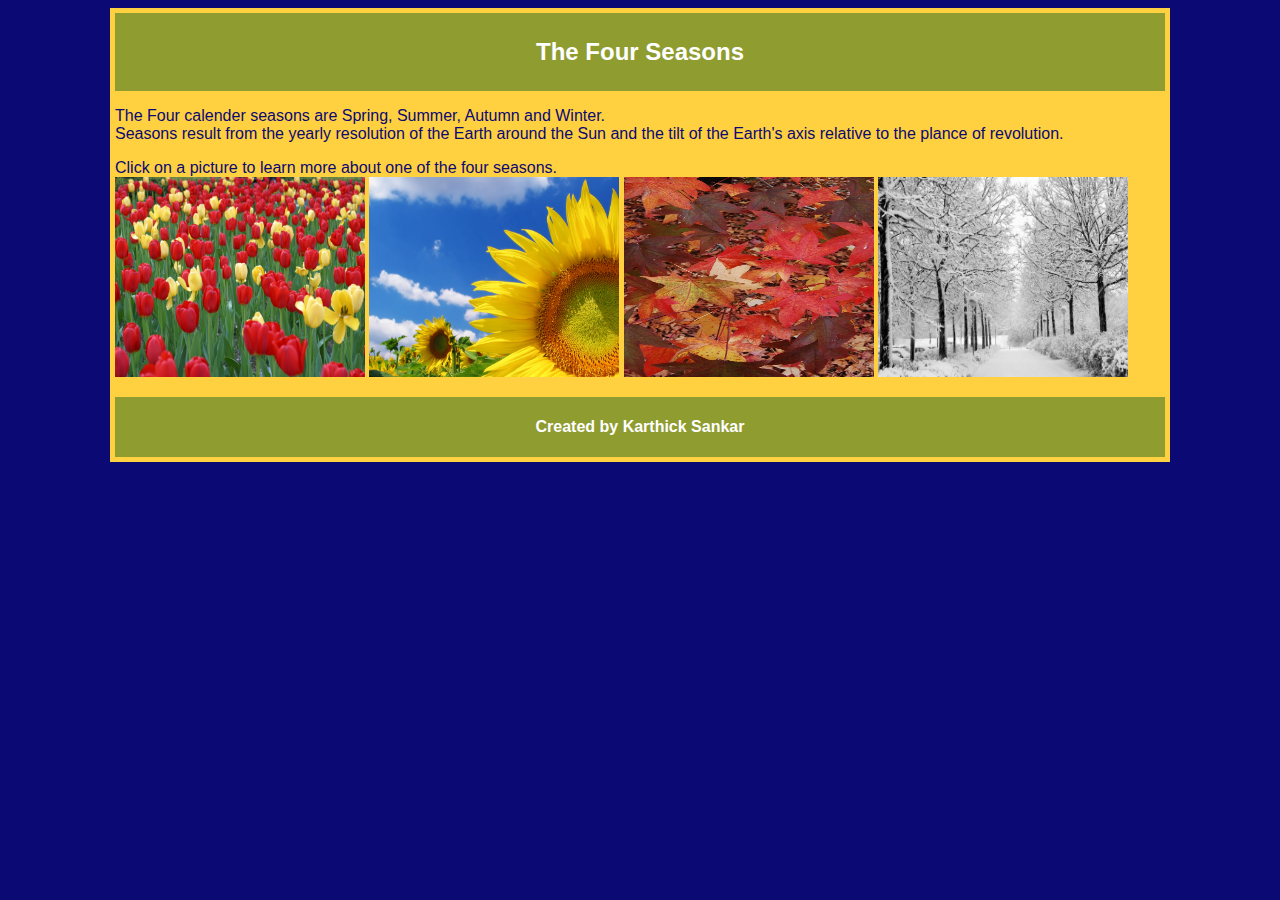
<file: index.html>
<!DOCTYPE html>
<html>
  <head>
    <meta charset="utf-8">
    <meta name="viewport" content="width=device-width">
    <title>Four Seasons Home Page-Karthick Sankar</title>
    <link href="style.css" rel="stylesheet" type="text/css" />
  </head>
  <body>
    <div id = "container">
     
      <div id = "header">
        <h2>The Four Seasons</h2>
        </div>
  <p>The Four calender seasons are Spring, Summer, Autumn and Winter.<br> Seasons result from the yearly resolution of the Earth around the Sun and the tilt of the Earth's axis relative to the plance of revolution.
  </p>
 
 <div id = "img">
<p>Click on a picture to learn more about one of the four seasons.<br>
 <a href = "spring.html" title = "Spring"><img src = "tulips.jpg" alt = "Spring" width= "250" height = "200"></a>
  <a href = "summer.html" title = "Summer"> <img src = "sunflower.jpg" alt = "Summer" width = "250" height = "200"></a>
   <a href = "autumn.html" title = "Autumn"><img src = "fall.jpg" alt = "Fall" width = "250" height = "200"></a>
   <a href = "winter.html"><img src = "winter.jpg" title = "Winter" alt = "Winter" width = "250" height = "200"></a>
   </p>
</div>

<div id = "footer">
  <footer>
    <p>Created by Karthick Sankar<p>

  </footer>
  </div>






</div>
  </body>
</html>
</file>
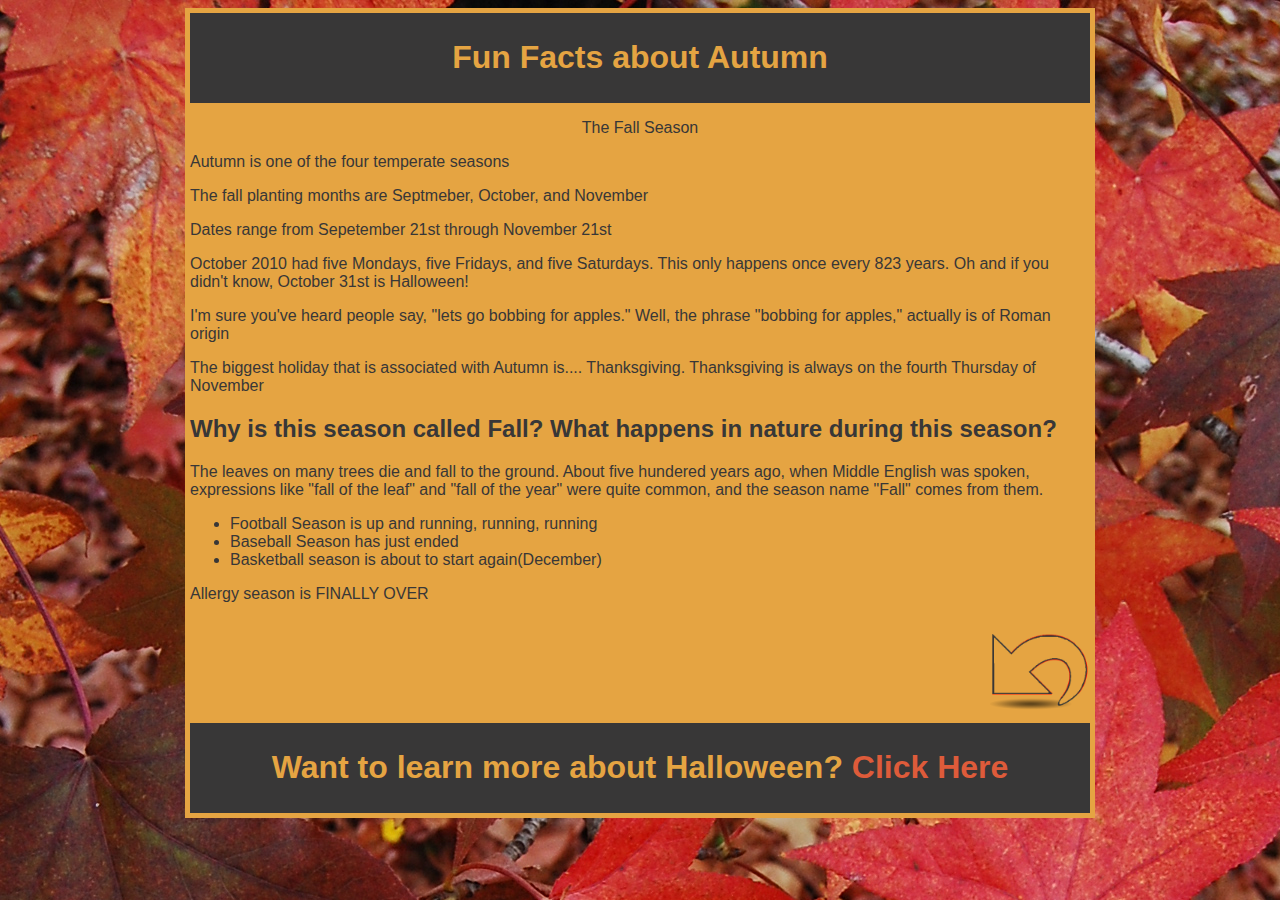
<file: autumn.html>
<!DOCTYPE html>
<html lang="en">
  <head>
    <meta charset="utf-8">
    <meta name="viewport" content="width=device-width">
    <title>Four Seasons Autumn Page-Karthick Sankar</title>
    <link href="autumn.css" rel="stylesheet" type="text/css" />
  </head>
  <body>
<div id = "container">
  <div id = "header">
    <h1>Fun Facts about Autumn</h1>
    </div>
<p style = "text-align: center;">The Fall Season</p>
<p>Autumn is one of the four temperate seasons</p>
<p>The fall planting months are Septmeber, October, and November</p>
<p>Dates range from Sepetember 21st through November 21st</p>
<p>October 2010 had five Mondays, five Fridays, and five Saturdays. This only happens once every 823 years. Oh and if you didn't know, October 31st is Halloween!</p>
<p>I'm sure you've heard people say, "lets go bobbing for apples." Well, the phrase "bobbing for apples," actually is of Roman origin</p>
<p>The biggest holiday that is associated with Autumn is.... Thanksgiving. Thanksgiving is always on the fourth Thursday of November</p>
<h2>Why is this season called Fall? What happens in nature during this season?</h2>
<p>The leaves on many trees die and fall to the ground. About five hundered years ago, when Middle English was spoken, expressions like "fall of the leaf" and "fall of the year" were quite common, and the season name "Fall" comes from them.</p>
<ul>
  <li>Football Season is up and running, running, running</li>
  <li>Baseball Season has just ended</li>
  <li>Basketball season is about to start again(December)</li>
</ul>

<p>Allergy season is FINALLY OVER</p>

<div id = "img">
  <a href = "index.html"><img src = "Autumnbutton.png" alt = "Autumn Back" height = "100" width = "100"></a>
  </div>


<div id = "footer">
  <footer>
    <h1>Want to learn more about Halloween?<a href = "halloween.html"> Click Here</a></h1>
  </footer>
  </div>






</div>
  </body>
  </html>
</file>
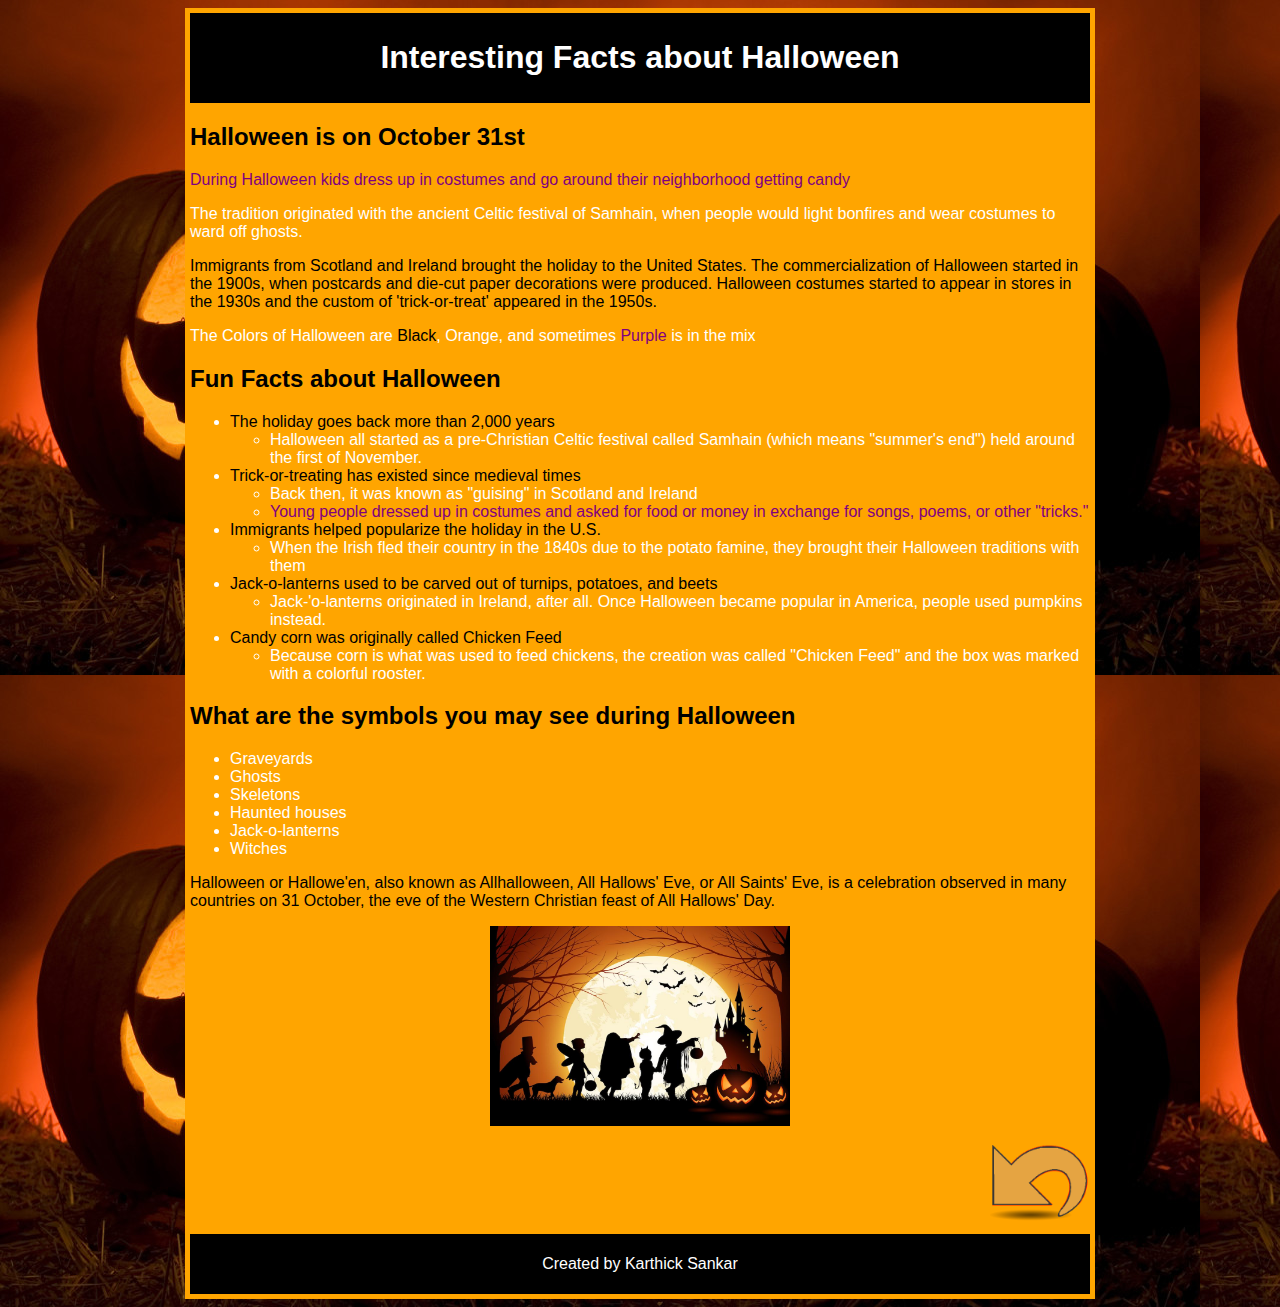
<file: halloween.html>
<!DOCTYPE html>
<html lang="en">
  <head>
    <meta charset="utf-8">
    <meta name="viewport" content="width=device-width">
    <title>Four Seasons Labor Halloween Page-Karthick Sankar</title>
    <link href="halloween.css" rel="stylesheet" type="text/css" />
  </head>
  <body>
    <div id = "container">
      <div id = "header">
        <h1>Interesting Facts about Halloween</h1>
        </div>
    <h2>Halloween is on October 31st</h2>
    <p style = "color: purple;">During Halloween kids dress up in costumes and go around their neighborhood getting candy</p>
    <p>The tradition originated with the ancient Celtic festival of Samhain, when people would light bonfires and wear costumes to ward off ghosts.</p>
    <p style = "color: black;">Immigrants from Scotland and Ireland brought the holiday to the United States. The commercialization of Halloween started in the 1900s, when postcards and die-cut paper decorations were produced. Halloween costumes started to appear in stores in the 1930s and the custom of 'trick-or-treat' appeared in the 1950s.</p>

    <p>The Colors of Halloween are <span style = "color: black">Black</span>, Orange, and sometimes <span style = "color: purple">Purple</span> is in the mix</p>

    <h2>Fun Facts about Halloween</h2>

    <ul>
      <li><span style = "color: black;">The holiday goes back more than 2,000 years</span>
        <ul>
          <li>Halloween all started as a pre-Christian Celtic festival called Samhain (which means "summer's end") held around the first of November.</li>
          </ul>
      <li><span style = "color:black;">Trick-or-treating has existed since medieval times</span>
        <ul>
          <li>Back then, it was known as "guising" in Scotland and Ireland</li>
          <li><span style = "color: purple;">Young people dressed up in costumes and asked for food or money in exchange for songs, poems, or other "tricks."</span></li>
          </ul>
      <li><span style = "color: black;"> Immigrants helped popularize the holiday in the U.S.</span>
        <ul>
          <li>When the Irish fled their country in the 1840s due to the potato famine, they brought their Halloween traditions with them</li>
          </ul>
      <li><span style = "color: black;">Jack-o-lanterns used to be carved out of turnips, potatoes, and beets</span>
        <ul>
          <li>Jack-'o-lanterns originated in Ireland, after all. Once Halloween became popular in America, people used pumpkins instead.</li>
          </ul>
      <li><span style = "color:black;">Candy corn was originally called Chicken Feed</span>
        <ul>
          <li>Because corn is what was used to feed chickens, the creation was called "Chicken Feed" and the box was marked with a colorful rooster.</li>
        </ul>
    </ul>

    <h2>What are the symbols you may see during Halloween</h2>
    <ul>
      <li>Graveyards</li>
      <li>Ghosts</li>
      <li>Skeletons</li>
      <li>Haunted houses</li>
      <li>Jack-o-lanterns</li>
      <li>Witches</li>
      </ul>

      <p style = "color:black;">Halloween or Hallowe'en, also known as Allhalloween, All Hallows' Eve, or All Saints' Eve, is a celebration observed in many countries on 31 October, the eve of the Western Christian feast of All Hallows' Day.</p>


    <div id = "img2">
      <img src = "Halloween.jpg" alt = "Halloween Pic" height = "200" width = "300">
      </div>

    <div id = "img">
      <a href = "index.html"><img src = "Autumnbutton.png" alt = "Autumn Back" height = "100" width = "100"></a>
      </div>

    <div id = "footer">
      <footer>
        <p>Created by Karthick Sankar</p>
      </footer>
      </div>







</div>
  </body>
  </html>
</file>
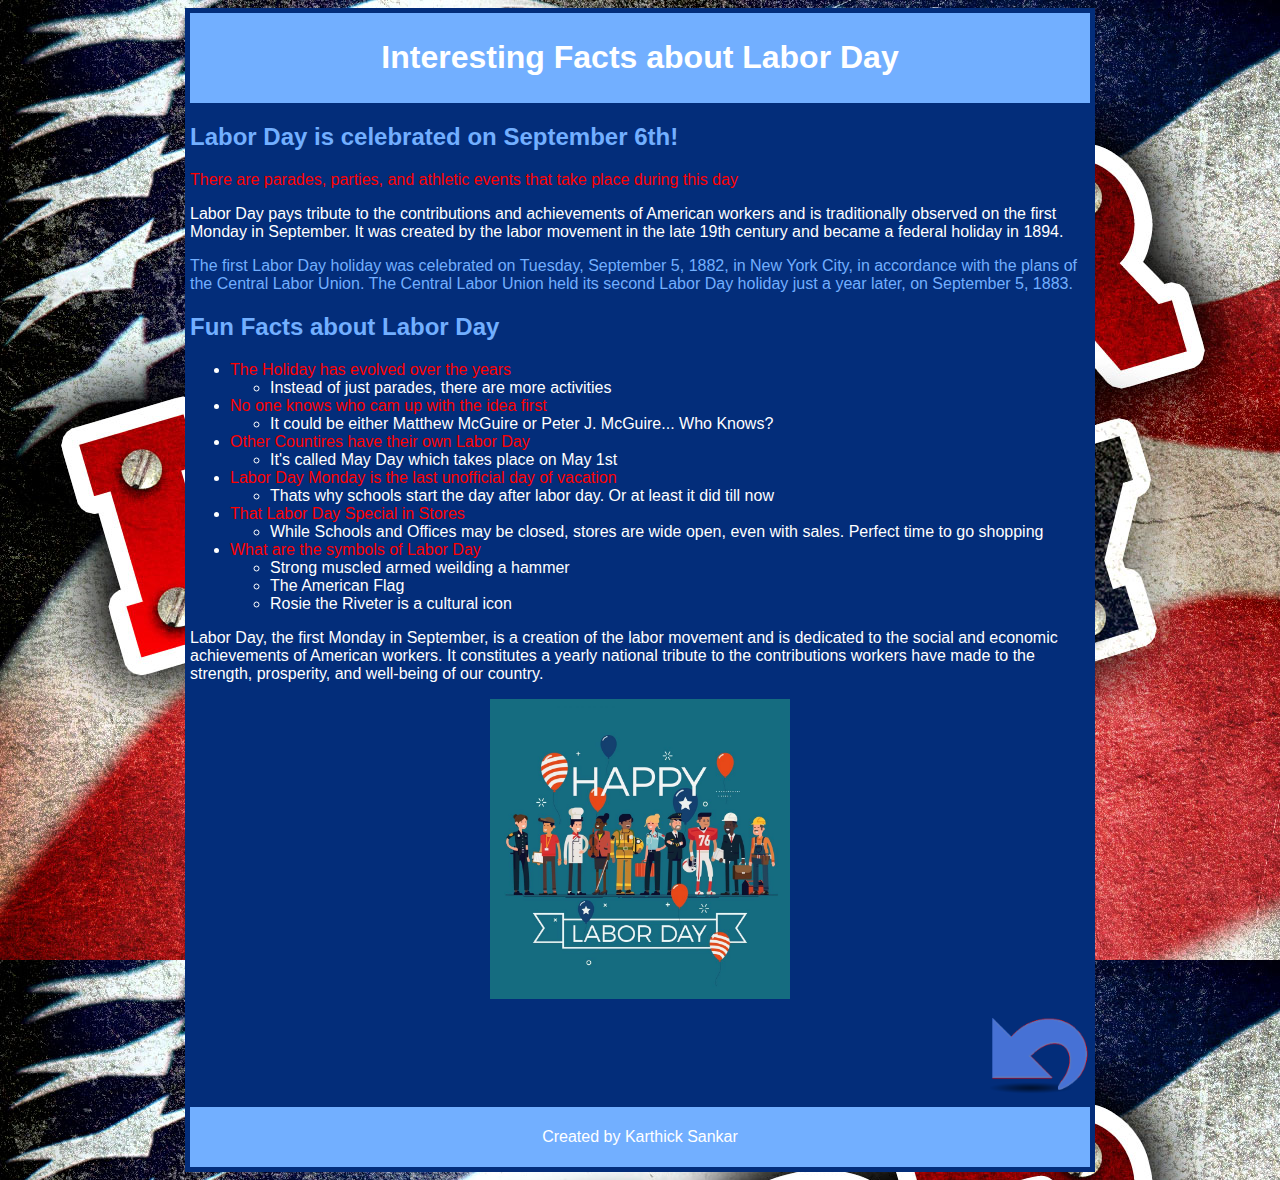
<file: laborday.html>
<!DOCTYPE html>
<html lang="en">
  <head>
    <meta charset="utf-8">
    <meta name="viewport" content="width=device-width">
    <title>Four Seasons Labor Day Page-Karthick Sankar</title>
    <link href="laborday.css" rel="stylesheet" type="text/css" />
  </head>
  <body>
<div id = "container">
  <div id = "header">
    <h1>Interesting Facts about Labor Day</h1>
    </div>
<h2>Labor Day is celebrated on September 6th!</h2>

<p style = "color: red;">There are parades, parties, and athletic events that take place during this day<p>

<p>Labor Day pays tribute to the contributions and achievements of American workers and is traditionally observed on the first Monday in September. It was created by the labor movement in the late 19th century and became a federal holiday in 1894.</p>

<p style="color:rgb(114, 175, 255);">The first Labor Day holiday was celebrated on Tuesday, September 5, 1882, in New York City, in accordance with the plans of the Central Labor Union. The Central Labor Union held its second Labor Day holiday just a year later, on September 5, 1883.</p>

<h2>Fun Facts about Labor Day</h2>

<ul>
  <li><span style = "color:red; ">The Holiday has evolved over the years</span>
      <ul>
        <li>Instead of just parades, there are more activities</li>
        </ul></li>
  <li><span style = "color:red; ">No one knows who cam up with the idea first</span>
      <ul>
        <li>It could be either Matthew McGuire or Peter J. McGuire... Who Knows?</li>
        </ul></li>
  <li><span style = "color:red; ">Other Countires have their own Labor Day</span>
      <ul>
        <li>It's called May Day which takes place on May 1st</li>
        </ul></li>
  <li><span style = "color:red; ">Labor Day Monday is the last unofficial day of vacation</span>
      <ul>
        <li>Thats why schools start the day after labor day. Or at least it did till now</li>
        </ul></li>
  <li><span style = "color:red; ">That Labor Day Special in Stores</span>
      <ul>
        <li>While Schools and Offices may be closed, stores are wide open, even with sales. Perfect time to go shopping</li>
        </ul></li>
  <li><span style = "color:red; ">What are the symbols of Labor Day</span>
      <ul>
        <li>Strong muscled armed weilding a hammer</li>
        <li>The American Flag</li>
        <li>Rosie the Riveter is a cultural icon</li>
        </ul></li>
</ul>

<p>Labor Day, the first Monday in September, is a creation of the labor movement and is dedicated to the social and economic achievements of American workers. It constitutes a yearly national tribute to the contributions workers have made to the strength, prosperity, and well-being of our country.</p>

<div id = "img2">
<img src = "labordayimage.jpg" alt = "Labor Day Picture" height = "300" width = "300"> 
</div>

<div id = "img">
  <a href = "index.html"><img src = "summerback.png" alt = "Labor Day Back" height = "100" width = "100"></a>
  </div>


<div id = "footer">
  <footer>
    <p>Created by Karthick Sankar</p>
  </footer>
  </div>


</div>
  </body>
  </html>
</file>
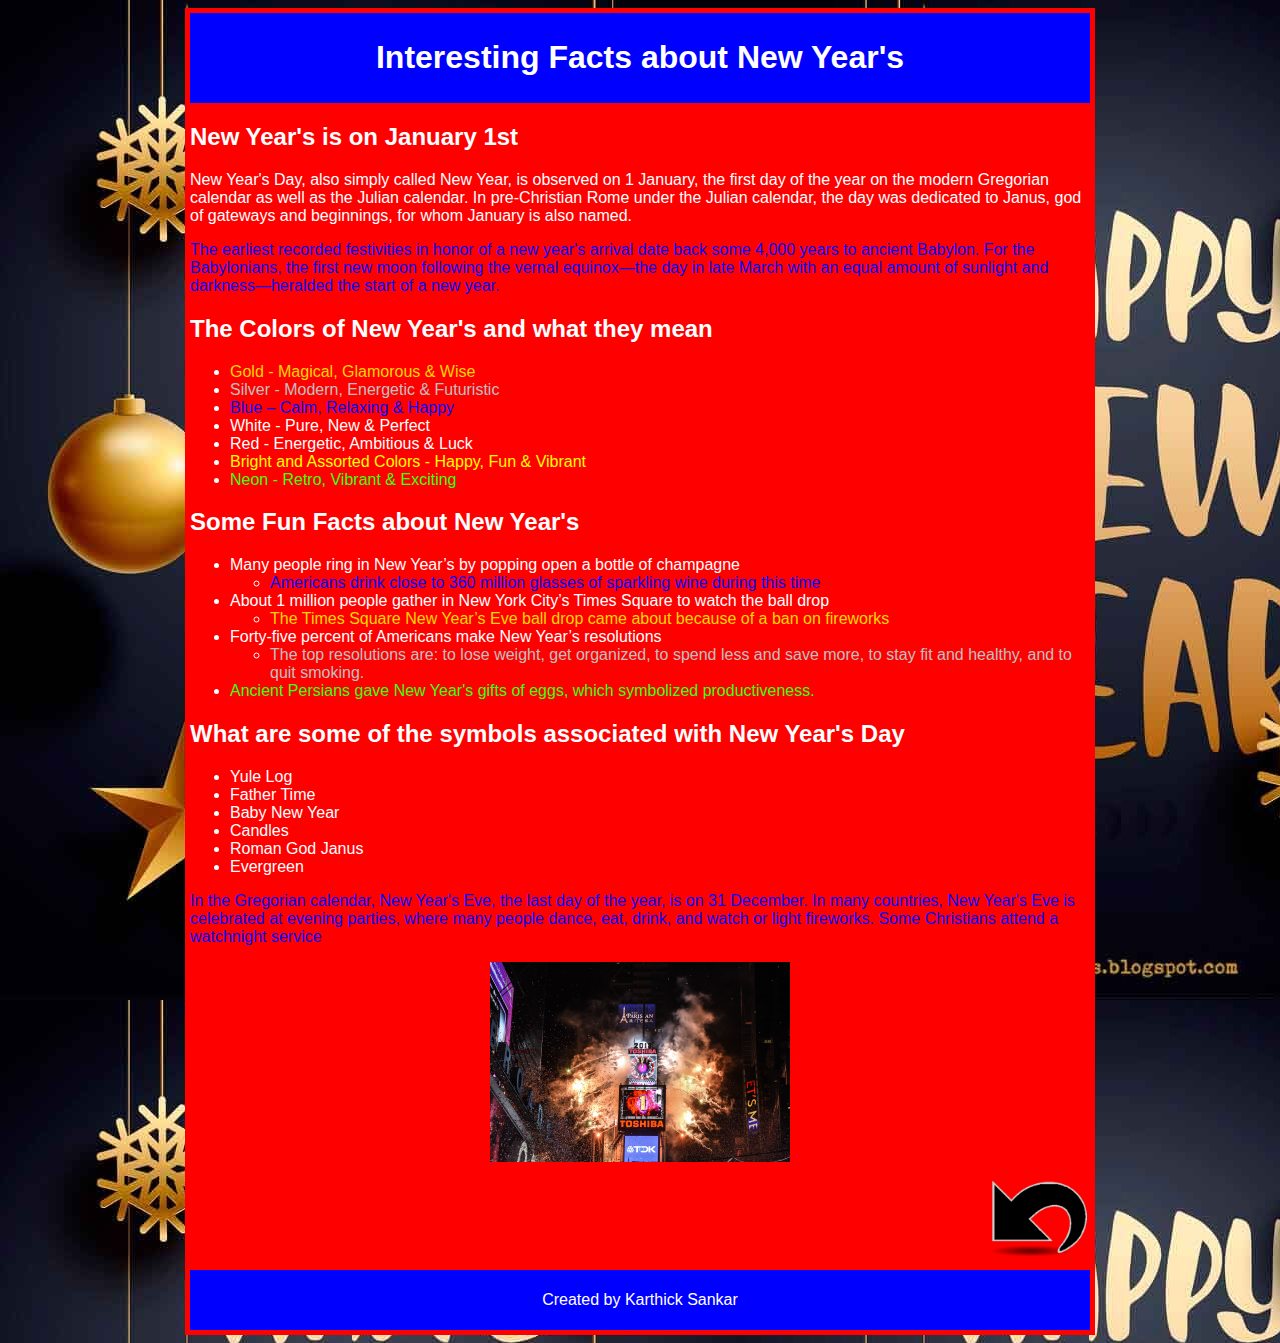
<file: newyears.html>
<!DOCTYPE html>
<html lang="en">
  <head>
    <meta charset="utf-8">
    <meta name="viewport" content="width=device-width">
    <title>Four Seasons Labor New Year's Page-Karthick Sankar</title>
    <link href="newyears.css" rel="stylesheet" type="text/css" />
  </head>
  <body>
    <div id = "container">
      <div id = "header">
        <h1>Interesting Facts about New Year's</h1>
      </div>
  <h2>New Year's is on January 1st</h2>
  <p style = "color:white;">New Year's Day, also simply called New Year, is observed on 1 January, the first day of the year on the modern Gregorian calendar as well as the Julian calendar. In pre-Christian Rome under the Julian calendar, the day was dedicated to Janus, god of gateways and beginnings, for whom January is also named.</p>
  <p style = "color:blue;">The earliest recorded festivities in honor of a new year's arrival date back some 4,000 years to ancient Babylon. For the Babylonians, the first new moon following the vernal equinox—the day in late March with an equal amount of sunlight and darkness—heralded the start of a new year.</p>

  <h2>The Colors of New Year's and what they mean</h2>
  <ul>
    <li><span style = "color: gold">Gold - Magical, Glamorous & Wise</span></li>
    <li><span style = "color:silver">Silver - Modern, Energetic & Futuristic</span></li>
    <li><span style = "color:blue">Blue – Calm, Relaxing & Happy</span></li>
    <li><span style = "color:white">White - Pure, New & Perfect</span></li>
    <li>Red - Energetic, Ambitious & Luck</li>
    <li><span style = "color:yellow">Bright and Assorted Colors - Happy, Fun & Vibrant</span></li>
    <li><span style = "color:#39ff14">Neon - Retro, Vibrant & Exciting</span></li>
    </ul>

    <h2>Some Fun Facts about New Year's</h2>
    <ul>
      <li>Many people ring in New Year’s by popping open a bottle of champagne
        <ul>
          <li><span style = "color:blue;">Americans drink close to 360 million glasses of sparkling wine during this time</span></li>
        </ul>
        </li>
      <li>About 1 million people gather in New York City’s Times Square to watch the ball drop
        <ul>
          <li><span style = "color:gold">The Times Square New Year’s Eve ball drop came about because of a ban on fireworks</span></li>
        </ul>
        </li>
      <li>Forty-five percent of Americans make New Year’s resolutions
        <ul>
          <li><span style = "color:silver;">The top resolutions are: to lose weight, get organized, to spend less and save more, to stay fit and healthy, and to quit smoking.</span></li>
          </ul></li>
      <li><span style = "color:#39ff14;">Ancient Persians gave New Year's gifts of eggs, which symbolized productiveness.</span></li>
      </ul>

    <h2>What are some of the symbols associated with New Year's Day</h2>
      <ul>
        <li>Yule Log</li>
        <li>Father Time</li>
        <li>Baby New Year</li> 
        <li>Candles</li>
        <li>Roman God Janus</li>
        <li>Evergreen</li>
        </ul>
    
    <p style = "color:blue;">In the Gregorian calendar, New Year's Eve, the last day of the year, is on 31 December. In many countries, New Year's Eve is celebrated at evening parties, where many people dance, eat, drink, and watch or light fireworks. Some Christians attend a watchnight service</p>

    <div id = "img2">
      <img src = "balldrop.jpg" alt = "Ball Drop" height = "200" width = "300">
      </div>

    
    <div id = "img">
      <a href = "index.html"><img src = "winterbutton.png" alt = "Winter Back" height = "100" width = "100"></a>
      </div>


    <div id = "footer">
      <footer>
        <p>Created by Karthick Sankar</p>
      </footer>
      </div>



</div>
  </body>
  </html>
</file>
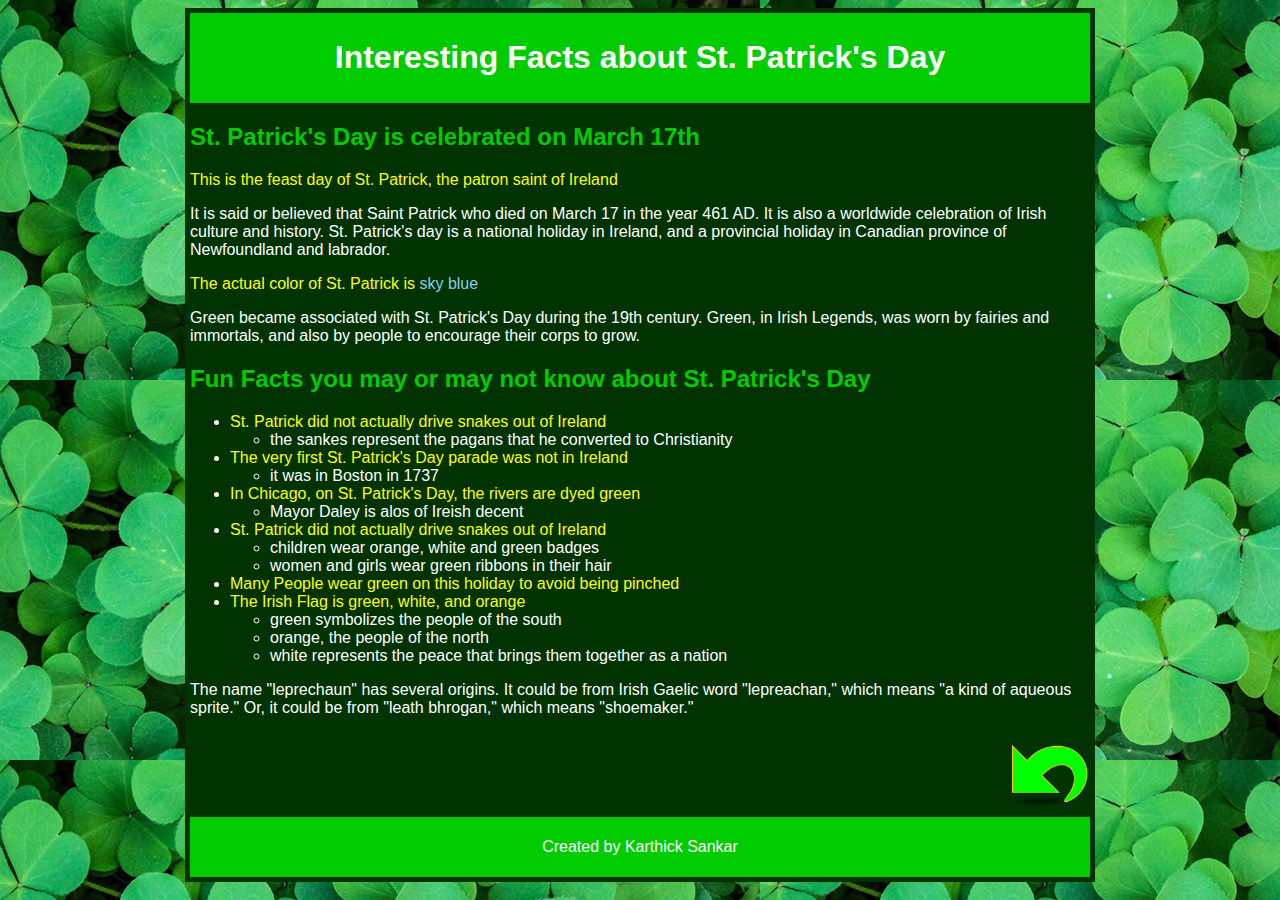
<file: patrick.html>
<!DOCTYPE html>
<html lang="en">
  <head>
    <meta charset="utf-8">
    <meta name="viewport" content="width=device-width">
    <title>Four Seasons St. Patrick Page-Karthick Sankar</title>
    <link href="patrick.css" rel="stylesheet" type="text/css" />
  </head>
  <body>
<div id = "container">
  <div id = "header">
    <h1>Interesting Facts about St. Patrick's Day</h1>
    </div>
  <h2>St. Patrick's Day is celebrated on March 17th</h2>  

  <p style="color:yellow;">This is the feast day of St. Patrick, the patron saint of Ireland</p>

  <p>It is said or believed that Saint Patrick who died on March 17 in the year 461 AD. It is also a worldwide celebration of Irish culture and history. St. Patrick's day is a national holiday in Ireland, and a provincial holiday in Canadian province of Newfoundland and labrador.</p>

  <p style="color:yellow;">The actual color of St. Patrick is <span style = "color:#87ceeb ">sky</span> <span style = "color:#87ceeb ">blue</span></p>

  <p>Green became associated with St. Patrick's Day during the 19th century. Green, in Irish Legends, was worn by fairies and immortals, and also by people to encourage their corps to grow.</p>

  <h2>Fun Facts you may or may not know about St. Patrick's Day</h2>

  <ul>
    <li><span style = "color:yellow; ">St. Patrick did not actually drive snakes out of Ireland</span>
      <ul>
        <li>the sankes represent the pagans that he converted to Christianity</li>
        </ul></li>
    <li><span style = "color:yellow; ">The very first St. Patrick's Day parade was not in Ireland</span>
      <ul>
        <li>it was in Boston in 1737</li>
        </ul></li>  
    <li><span style = "color:yellow; ">In Chicago, on St. Patrick's Day, the rivers are dyed green</span>
      <ul>
        <li>Mayor Daley is alos of Ireish decent</li>
        </ul></li>
    <li><span style = "color:yellow; ">St. Patrick did not actually drive snakes out of Ireland</span>
      <ul>
        <li>children wear orange, white and green badges</li>
        <li>women and girls wear green ribbons in their hair</li>
        </ul></li>
    <li><span style = "color:yellow; ">Many People wear green on this holiday to avoid being pinched</span></li>
    <li><span style = "color:yellow; ">The Irish Flag is green, white, and orange</span>
      <ul>
        <li>green symbolizes the people of the south</li>
        <li>orange, the people of the north</li>
        <li>white represents the peace that brings them together as a nation</li>
        </ul></li>
  </ul>

  <p>The name "leprechaun" has several origins. It could be from Irish Gaelic word "lepreachan," which means "a kind of aqueous sprite." Or, it could be from "leath bhrogan," which means "shoemaker."

    <div id = "img">
      <a href = "index.html"><img src = "StPatsBack.png" alt = "Pats Back" height = "80"></a>
    </div>

    <div id = "footer">
      <footer>
        <p>Created by Karthick Sankar</p>
      </footer>
      </div>


</div>
  </body>
  </html>
</file>
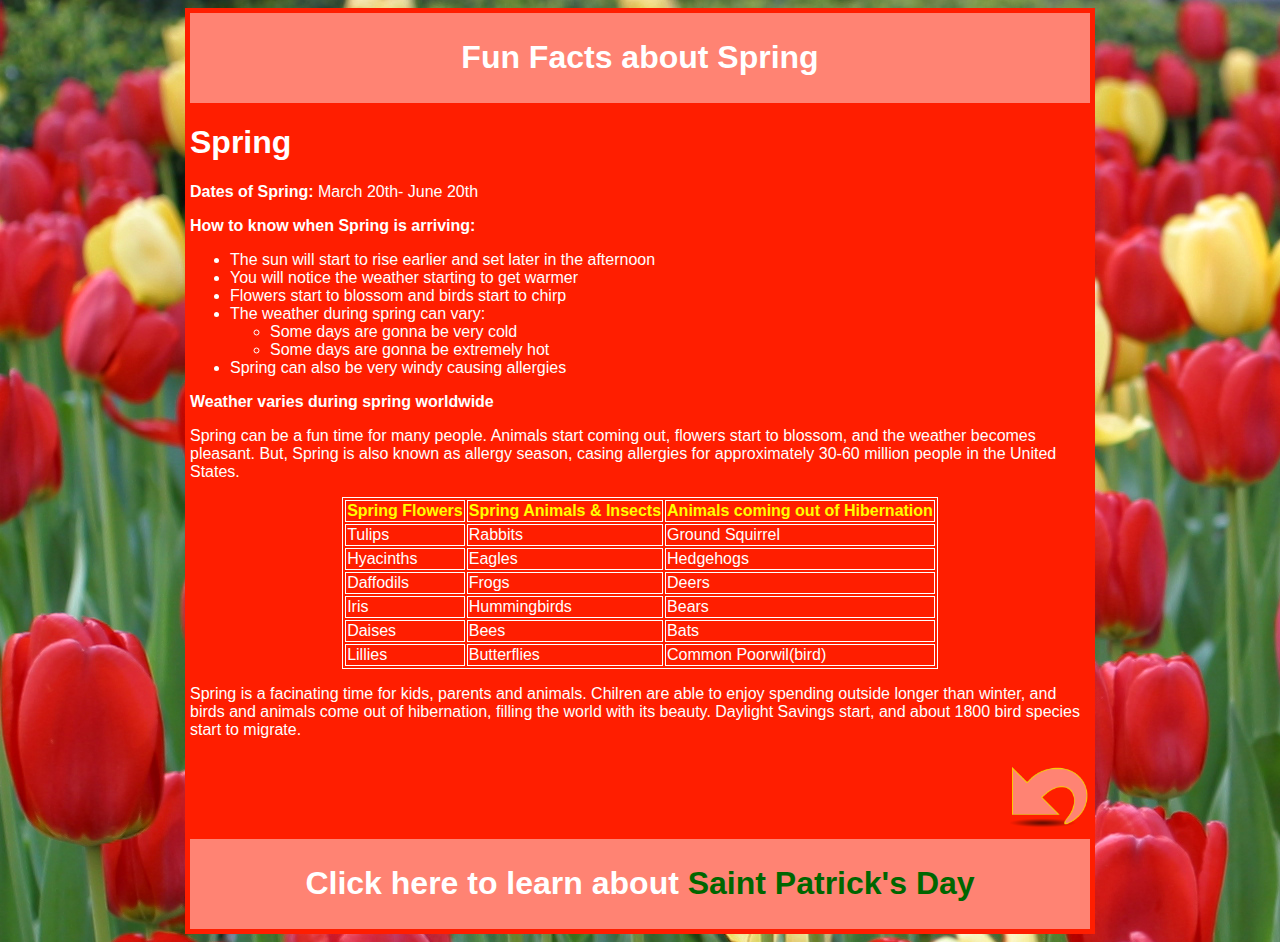
<file: spring.html>
<!DOCTYPE html>
<html lang="en">
  <head>
    <meta charset="utf-8">
    <meta name="viewport" content="width=device-width">
    <title>Four Seasons Spring Page-Karthick Sankar</title>
    <link href="spring.css" rel="stylesheet" type="text/css" />
  </head>
  <body>
    <div id = "container">
      <div id = "header">
        <h1>Fun Facts about Spring</h1>
        </div>
        <h1>Spring</h1>
        <p><strong>Dates of Spring:</strong> March 20th- June 20th</p>
        <p><strong>How to know when Spring is arriving:</strong></p>
        <ul>
          <li>The sun will start to rise earlier and set later in the afternoon</li>
          <li>You will notice the weather starting to get warmer</li>
          <li>Flowers start to blossom and birds start to chirp</li>
          <li>The weather during spring can vary:
            <ul>
              <li>Some days are gonna be very cold</li>
              <li>Some days are gonna be extremely hot</li>
              </ul></li>
          <li>Spring can also be very windy causing allergies</li>
          </ul>
        <p><strong>Weather varies during spring worldwide</strong></p>
        <p>Spring can be a fun time for many people. Animals start coming out, flowers start to blossom, and the weather becomes pleasant. But, Spring is also known as allergy season, casing allergies for approximately 30-60 million people in the United States.</p>
        
        
        <table class="center">
  <tr>
    <th>Spring Flowers</th>
    <th>Spring Animals & Insects</th>
    <th>Animals coming out of Hibernation</th>
  </tr>
  <tr>
    <td>Tulips</td>
    <td>Rabbits</td>
    <td>Ground Squirrel</td>
  </tr>
  <tr>
    <td>Hyacinths</td>
    <td>Eagles</td>
    <td>Hedgehogs</td>
  </tr>
  <tr>
    <td>Daffodils</td>
    <td>Frogs</td>
    <td>Deers</td>
  </tr>
  <tr>
    <td>Iris</td>
    <td>Hummingbirds</td>
    <td>Bears</td>
  </tr>
<tr>
<td>Daises</td>
<td>Bees</td>
<td>Bats</td>
</tr>
<tr>
<td>Lillies</td>
<td>Butterflies</td>
<td>Common Poorwil(bird)</td>
</tr>
</table>

    <p>Spring is a facinating time for kids, parents and animals. Chilren are able to enjoy spending outside longer than winter, and birds and animals come out of hibernation, filling the world with its beauty. Daylight Savings start, and about 1800 bird species start to migrate.</p>

<div id = "img">
    <a href = "index.html"><img src = "SpringBack.png" alt = "spring back"   height = "80"></a>
</div>
    <div id = "footer">
      <footer>
        <h1>Click here to learn about <a href = "patrick.html" style="text-decoration: none;">Saint Patrick's Day</a></h1>
</footer>
</div>







</div>
    </body>
    </html>
</file>
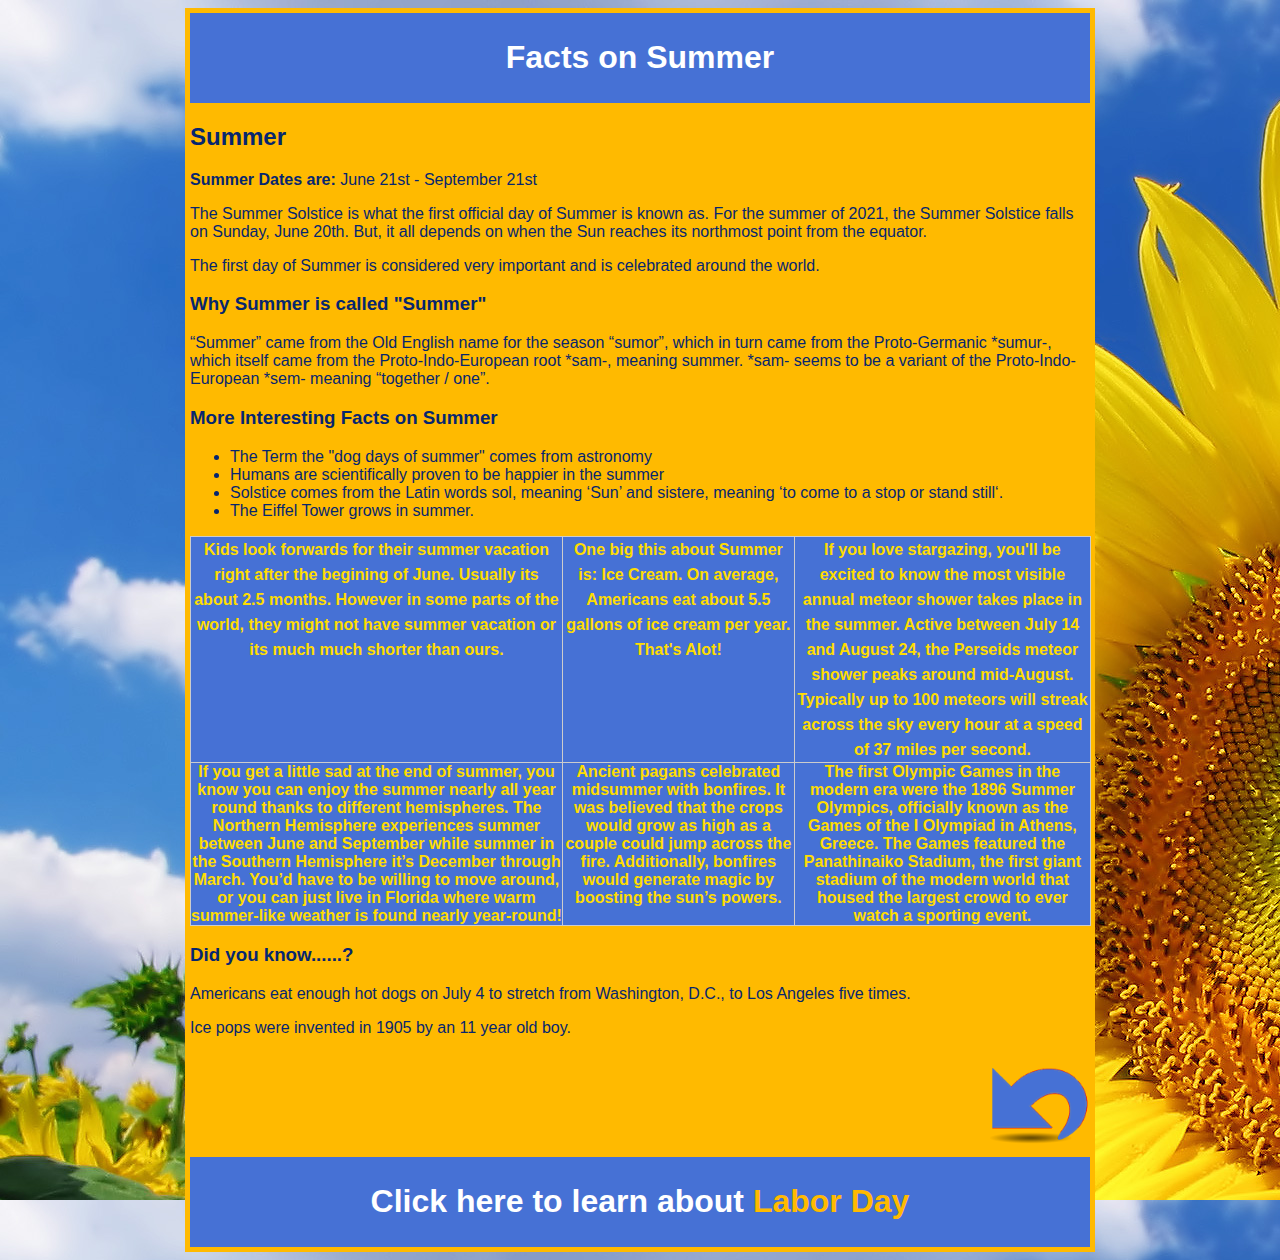
<file: summer.html>
<!DOCTYPE html>
<html lang="en">
  <head>
    <meta charset="utf-8">
    <meta name="viewport" content="width=device-width">
    <title>Four Seasons Summer Page-Karthick Sankar</title>
    <link href="summer.css" rel="stylesheet" type="text/css" />
  </head>
  <body>
    <div id = "container">
      <div id = "header">
        <h1>Facts on Summer</h1>
        </div>
      <h2>Summer</h2>
      <p><strong>Summer Dates are:</strong> June 21st - September 21st</p>
      <p>The Summer Solstice is what the first official day of Summer is known as. For the summer of 2021, the Summer Solstice falls on Sunday, June 20th. But, it all depends on when the Sun reaches its northmost point from the equator.</p>

      <p>The first day of Summer is considered very important and is celebrated around the world.</p> 
<!--New Heading-->
    <h3>Why Summer is called "Summer"</h3>
    <p>“Summer” came from the Old English name for the season “sumor”, which in turn came from the Proto-Germanic *sumur-, which itself came from the Proto-Indo-European root *sam-, meaning summer. *sam- seems to be a variant of the Proto-Indo-European *sem- meaning “together / one”.</p>
<!--More Facts-->
    <h3>More Interesting Facts on Summer</h3>
    <ul>
      <li>The Term the "dog days of summer" comes from astronomy</li>
      <li>Humans are scientifically proven to be happier in the summer</li>
      <li>Solstice comes from the Latin words sol, meaning ‘Sun’ and sistere, meaning ‘to come to a stop or stand still‘.</li>
      <li>The Eiffel Tower grows in summer. </li>
      </ul>


<div class="container2">
<div class="heading">

<div class = "col">Kids look forwards for their summer vacation right after the begining of June. Usually its about 2.5 months. However in some parts of the world, they might not have summer vacation or its much much shorter than ours.</div>

<div class= "col">One big this about Summer is: Ice Cream. On average, Americans eat about 5.5 gallons of ice cream per year. That's Alot!</div>

<div class= "col">If you love stargazing, you'll be excited to know the most visible annual meteor shower takes place in the summer. Active between July 14 and August 24, the Perseids meteor shower peaks around mid-August. Typically up to 100 meteors will streak across the sky every hour at a speed of 37 miles per second.</div>


</div>
<div class = "table-row">

  <div class = "col">If you get a little sad at the end of summer, you know you can enjoy the summer nearly all year round thanks to different hemispheres. The Northern Hemisphere experiences summer between June and September while summer in the Southern Hemisphere it’s December through March. You’d have to be willing to move around, or you can just live in Florida where warm summer-like weather is found nearly year-round!</div>

  <div class = "col">Ancient pagans celebrated midsummer with bonfires. It was believed that the crops would grow as high as a couple could jump across the fire. Additionally, bonfires would generate magic by boosting the sun’s powers.</div>

  <div class = "col">The first Olympic Games in the modern era were the 1896 Summer Olympics, officially known as the Games of the I Olympiad in Athens, Greece. The Games featured the Panathinaiko Stadium, the first giant stadium of the modern world that housed the largest crowd to ever watch a sporting event.</div>


</div>
</div>

<h3>Did you know......?</h3>
<p>Americans eat enough hot dogs on July 4 to stretch from Washington, D.C., to Los Angeles five times.</p>
<p>Ice pops were invented in 1905 by an 11 year old boy.</p>


<div id = "img">
<a href = "index.html"><img src = "summerback.png" alt = "Summer Back" height = "100" width = "100"></a>
</div>

<div id = "footer">
      <footer>
        <h1>Click here to learn about <a href = "laborday.html" style="text-decoration: none;">Labor Day</a></h1>
</footer>
</div>



</div>

  </body>
  </html>
</file>
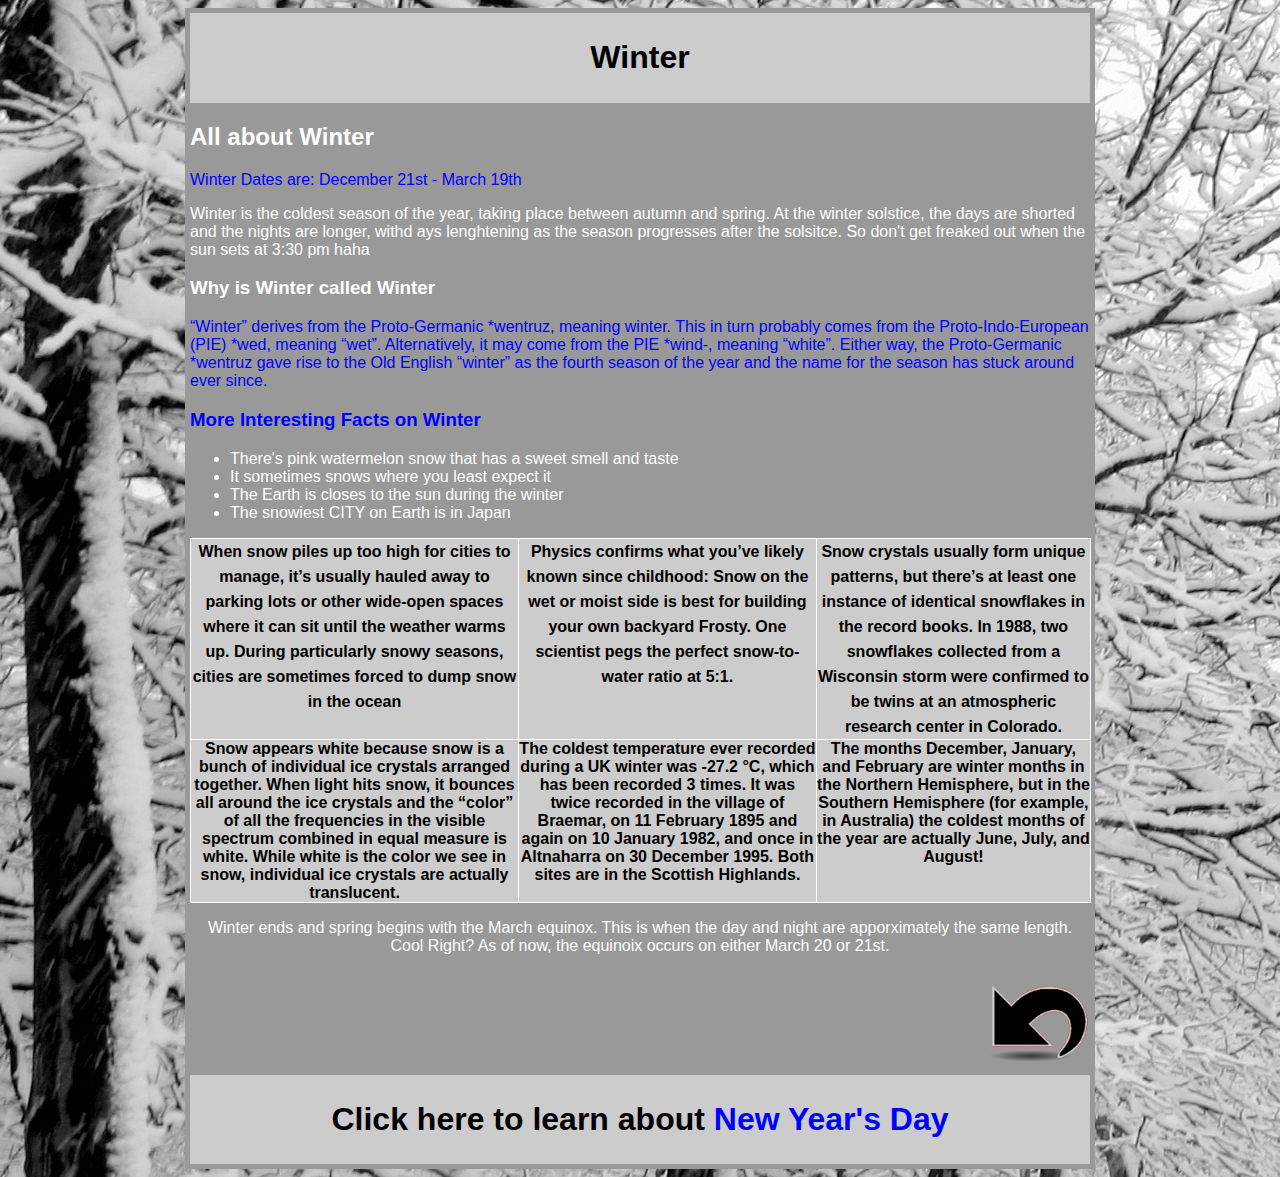
<file: winter.html>
<!DOCTYPE html>
<html lang="en">
  <head>
    <meta charset="utf-8">
    <meta name="viewport" content="width=device-width">
    <title>Four Seasons Winter Page-Karthick Sankar</title>
    <link href="winter.css" rel="stylesheet" type="text/css" />
  </head>
  <body>
<div id = "container">
  <div id = "header">
    <h1>Winter</h1>
    </div>
<h2>All about Winter</h2>

<p style = "color:blue;">Winter Dates are: December 21st - March 19th</p>
<p>Winter is the coldest season of the year, taking place between autumn and spring. At the winter solstice, the days are shorted and the nights are longer, withd ays lenghtening as the season progresses after the solsitce. So don't get freaked out when the sun sets at 3:30 pm haha</p>

<h3>Why is Winter called Winter</h3>
<p style = "color: blue;">“Winter” derives from the Proto-Germanic *wentruz, meaning winter.  This in turn probably comes from the Proto-Indo-European (PIE) *wed, meaning “wet”.  Alternatively, it may come from the PIE *wind-, meaning “white”.  Either way, the Proto-Germanic *wentruz gave rise to the Old English “winter” as the fourth season of the year and the name for the season has stuck around ever since.</p>

<h3><span style = "color:blue">More Interesting Facts on Winter</span></h3>
<ul>
  <li>There's pink watermelon snow that has a sweet smell and taste</li>
  <li>It sometimes snows where you least expect it</li>
  <li>The Earth is closes to the sun during the winter</li>
  <li>The snowiest CITY on Earth is in Japan</li>
</ul>

<div class="container2">
<div class="heading">

<div class = "col">When snow piles up too high for cities to manage, it’s usually hauled away to parking lots or other wide-open spaces where it can sit until the weather warms up. During particularly snowy seasons, cities are sometimes forced to dump snow in the ocean</div>

<div class= "col">Physics confirms what you’ve likely known since childhood: Snow on the wet or moist side is best for building your own backyard Frosty. One scientist pegs the perfect snow-to-water ratio at 5:1.</div>

<div class= "col">Snow crystals usually form unique patterns, but there’s at least one instance of identical snowflakes in the record books. In 1988, two snowflakes collected from a Wisconsin storm were confirmed to be twins at an atmospheric research center in Colorado.</div>


</div>
<div class = "table-row">

  <div class = "col">Snow appears white because snow is a bunch of individual ice crystals arranged together. When light hits snow, it bounces all around the ice crystals and the “color” of all the frequencies in the visible spectrum combined in equal measure is white. While white is the color we see in snow, individual ice crystals are actually translucent.</div>

  <div class = "col">The coldest temperature ever recorded during a UK winter was -27.2 °C, which has been recorded 3 times. It was twice recorded in the village of Braemar, on 11 February 1895 and again on 10 January 1982, and once in Altnaharra on 30 December 1995. Both sites are in the Scottish Highlands.</div>

  <div class = "col">The months December, January, and February are winter months in the Northern Hemisphere, but in the Southern Hemisphere (for example, in Australia) the coldest months of the year are actually June, July, and August!</div>


</div>
</div>

<div id = "p">
<p>Winter ends and spring begins with the March equinox. This is when the day and night are apporximately the same length. Cool Right? As of now, the equinoix occurs on either March 20 or 21st.</p>
</div>

<div id = "img">
<a href = "index.html"><img src = "winterbutton.png" alt = "Winter Back" height = "100" width = "100"></a>
</div>

<div id = "footer">
  <footer>
    <h1>Click here to learn about <a href = "newyears.html">New Year's Day</a></h1>
  </footer>
  </div>



</div>
  </body>
  </html>
</file>
<file: style.css>
body{
  font-family: Arial, Helvetica, sans-serif;
  background-color: #0B0974;
}
div#container{
  width: 1050px;
  margin: 0 auto;
  background-color: #FFD040;
  color: #0B0974;
  padding: 5px;
}

div#header{
  width: 1040px;
  background-color: #8F9C30;
  color: #FFFFFF;
  padding: 5px;
 text-align: center;
}
h1{
  text-align: center;
}

div#footer{
  width: 1040px;
  clear: both;
  background-color: #8F9C30;
  color: #FFFFFF;
  padding: 5px;
  text-align: center;
  font-weight: bold;
}

div#img{
  border: 5px;
}
</file>
<file: autumn.css>
body{
  font-family: Arial, Helvetica, sans-serif;
  background-image: url(leaves.jpg);
}

div#container{
  width: 900px;
  margin: 0 auto;
  background-color: #e5a442;
  color: #383737;
  padding: 5px;
}

div#header{
  width: 890px;
  background-color: #383737;
  color: #e5a442;
  padding: 5px;
  text-align: center;
}

div#footer{
  width: 890px;
  clear: both;
  background-color: #383737;
  color: #e5a442;
  padding: 5px;
  text-align: center;
}

a{
  color: #de5b3a;
  text-decoration: none;
}

a:visited{
  color: #de5b3a;
}

div#img{
  text-align: right;
}
</file>
<file: halloween.css>
body{
  font-family: Arial, Helvetica, sans-serif;
  background-image: url("halloweenback.jpg");
}

div#container{
  width: 900px;
  margin: 0 auto;
  background-color: orange;
  color: #FFFFFF;
  padding: 5px;
}

div#header{
  width: 890px;
  background-color: black; 
  padding: 5px;
  text-align: center;
}

div#footer{
  width: 890px;
  clear: both;
  background-color: black;
  color: #FFFFFF;
  padding: 5px;
  text-align: center;
}

a:link{
  color: #006600;
  text-decoration:none;
}
a:visited{
  color: #006600;
}

h2{
  color:black;
}

div#img{
  text-align: right;
}

div#img2{
  text-align: center;
}
</file>
<file: laborday.css>
body{
  font-family: Arial, Helvetica, sans-serif;
  background-image: url("laborday.jpg");
}

div#container{
  width: 900px;
  margin: 0 auto;
  background-color: #032d7a;
  color: #FFFFFF;
  padding: 5px;
}

div#header{
  width: 890px;
  background-color: rgb(114, 175, 255);
  color: #FFFFFF;
  padding: 5px;
  text-align: center;
}

div#footer{
  width: 890px;
  clear: both;
  background-color: rgb(114, 175, 255);
  color: #FFFFFF;
  padding: 5px;
  text-align: center;
}

a:link{
  color: #006600;
  text-decoration:none;
}
a:visited{
  color: #006600;
}

h2{
  color:rgb(114, 175, 255);
}

div#img{
  text-align: right;
}

div#img2{
  text-align: center;
}
</file>
<file: newyears.css>
body{
  font-family: Arial, Helvetica, sans-serif;
  background-image: url("newyearsback.jpg");
}

div#container{
  width: 900px;
  margin: 0 auto;
  background-color: red;
  color: #FFFFFF;
  padding: 5px;
}

div#header{
  width: 890px;
  background-color: blue; 
  padding: 5px;
  text-align: center;
}

div#footer{
  width: 890px;
  clear: both;
  background-color: blue;
  color: #FFFFFF;
  padding: 5px;
  text-align: center;
}

a:link{
  color: #006600;
  text-decoration:none;
}
a:visited{
  color: #006600;
}

h2{
  color:white;
}

div#img{
  text-align: right;
}

div#img2{
  text-align: center;
}
</file>
<file: patrick.css>
body{
  font-family: Arial, Helvetica, sans-serif;
  background-image: url("shamrock.jpg");
}

div#container{
  width: 900px;
  margin: 0 auto;
  background-color: #003300;
  color: #FFFFFF;
  padding: 5px;
}

div#header{
  width: 890px;
  background-color: #00CC00;
  color: #FFFFFF;
  padding: 5px;
  text-align: center;
}

div#footer{
  width: 890px;
  clear: both;
  background-color: #00CC00;
  color: #FFFFFF;
  padding: 5px;
  text-align: center;
}

a:link{
  color: #006600;
  text-decoration:none;
}
a:visited{
  color: #006600;
}

h2{
  color:#00CC00;
}

div#img{
  text-align: right;
}
</file>
<file: spring.css>
body{
  font-family: Arial, Helvetica, sans-serif;
  background-image: url("tulips.jpg");
}

div#container{
  width: 900px;
  margin: 0 auto;
  background-color: #FF1E00;
  color: #FFFFFF;
  padding: 5px;
}

div#header{
  width: 890px;
  background-color: #FF8373;
  color: #FFFFFF;
  padding: 5px;
  text-align: center;
}

div#footer{
  width: 890px;
  clear: both;
  background-color: #FF8373;
  color: #FFFFFF;
  padding: 5px;
  text-align: center;
}

a:link{
  color: #006600;
}
a:visited{
  color: #006600;
}


.contaier2{
  display: table;
  width: 900px;
  border-collapse: collapse;

}

.heading{
  font-weight: bold;
  display: table-row;
  background-color: #FF8373;
  text-align: center;
  line-height: 25px;
  font-size: 16px;
  font-family: Arial, Helvetica, sans-serif;
  color: #FFDD00;
}

.table-row{
  display: table-row;
  text-align: center;
}

.col{
  display: table-cell;
  border: 1px solid #CCC;
  text-align: center;
}

div#img{
  text-align: right;
}

table, td {
  border: 0.5px solid white;
}

th{
  color:yellow;
  border: 0.5px solid white;
}

table.center {
  margin-left: auto;
  margin-right: auto;
}
</file>
<file: summer.css>
body{
  font-family: Arial, Helvetica, sans-serif;
  background-image: url("sunflower.jpg");
}

div#container{
  width: 900px;
  margin: 0 auto;
  background-color: #FFBA00;
  color: #06266F;
  padding: 5px;
}

div#header{
  width: 890px;
  background-color: #4671D5;
  color: #FFFFFF;
  padding: 5px;
  text-align: center;
}

div#footer{
  width: 890px;
  clear: both;
  background-color: #4671D5;
  color: #FFFFFF;
  padding: 5px;
  text-align: center;
}

a:link{
  color: #FFBA00;
  text-decoration: none;
}
a:visited{
  color: #FFBB00;
}

.container2{
  display: table;
  width: 900px;
  border-collapse: collapse;
}

.heading{
  font-weight: bold;
  display: table-row;
  background-color: #4671D5;
  text-align: center;
  line-height: 25px;
  font-size: 16px;
  font-family: Arial, Helvetica, sans-serif;
  color: #FFDD00;
}

.table-row{
  display: table-row;
  text-align: center;
  background-color: #4671D5;
  color: #FFDD00;
  font-weight: bold;
}

.col{
  display: table-cell;
  border: 1px solid #CCC;
}

div#img{
  text-align: right;
}
</file>
<file: winter.css>
body{
  font-family: Arial, Helvetica, sans-serif;
  background-image: url(winter.jpg);
}

div#container{
  width: 900px;
  margin: 0 auto;
  background-color: #999999;
  color: #FFFFFF;
  padding: 5px;
}

div#header{
  width: 890px;
  background-color: #CCCCCC;
  color: #000000;
  padding: 5px;
  text-align: center;
}

div#footer{
  width: 890px;
  clear: both;
  background-color: #CCCCCC;
  color: #000000;
  padding: 5px;
  text-align: center;
}

a:link{
  color: blue;
  text-decoration: none;
}

a:visited{
  color: #de5b3a;
}

div#img{
  text-align: right;
}

.container2{
  display: table;
  width: 900px;
  border-collapse: collapse;
}

.heading{
  font-weight: bold;
  display: table-row;
  background-color: #CCCCCC;
  text-align: center;
  line-height: 25px;
  font-size: 16px;
  font-family: Arial, Helvetica, sans-serif;
  color: #000000;
}

.table-row{
  display: table-row;
  text-align: center;
  background-color: #CCCCCC;
  color: black;
  font-weight: bold;
}

.col{
  display: table-cell;
  border: 1px solid #FFF;
}

#p{
  text-align: center;
}
</file>
